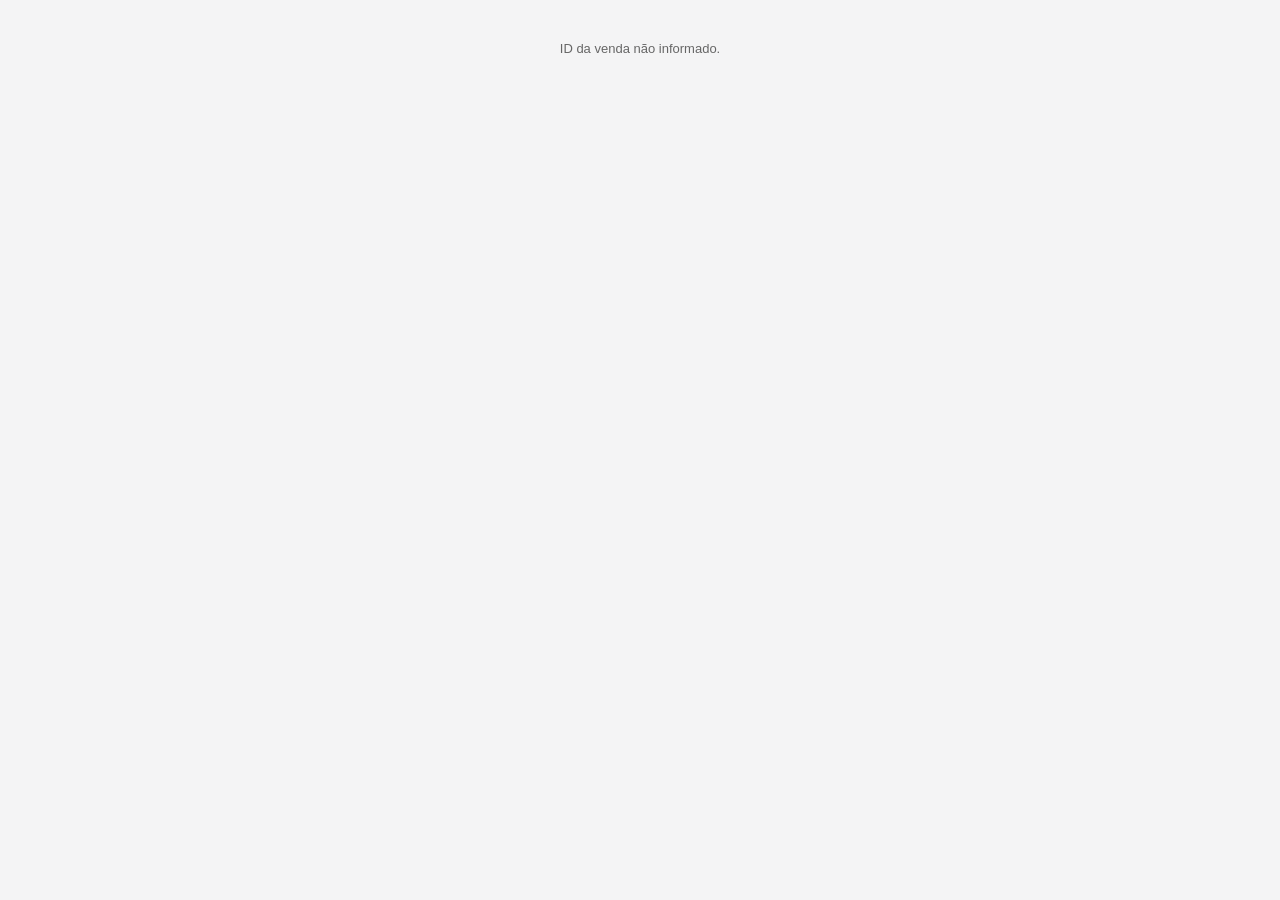
<file: static/erp/cupom.html>
<!DOCTYPE html>
<html lang="pt-BR">
<head>
  <meta charset="UTF-8">
  <title>Cupom Não Fiscal · Estilo Único</title>
  <link rel="icon" type="image/svg+xml" href="/static/erp/img/favicon.svg">
  <link rel="shortcut icon" href="/static/erp/img/favicon.ico">
  <style>
    @import url('/static/erp/css/fonts.css');
    
    * { box-sizing: border-box; }
    body {
      margin: 0; padding: 0;
      background: #f4f4f5;
      font-family: 'Courier Prime', 'Courier New', Courier, monospace;
      color: #000;
      font-size: 13px;
      line-height: 1.4;
    }
    
    .receipt {
      background: #fff;
      max-width: 300px;
      margin: 0 auto;
      padding: 16px;
      box-shadow: 0 4px 12px rgba(0,0,0,0.1);
      min-height: 100vh;
    }
    
    @media print {
      body { background: transparent; }
      .receipt { 
        box-shadow: none; 
        margin: 0; 
        padding: 0; 
        max-width: 100%; 
        width: 100%; 
      }
      .no-print { display: none !important; }
    }

    .text-center { text-align: center; }
    .text-right { text-align: right; }
    .bold { font-weight: 700; }
    
    .header { margin-bottom: 16px; border-bottom: 1px dashed #000; padding-bottom: 8px; }
    .header h1 { font-size: 18px; margin: 0 0 4px 0; text-transform: uppercase; }
    .header p { margin: 0; font-size: 11px; }

    .meta { margin-bottom: 12px; font-size: 11px; border-bottom: 1px dashed #000; padding-bottom: 8px; }
    
    .items { width: 100%; border-collapse: collapse; margin-bottom: 12px; }
    .items th, .items td { padding: 4px 0; vertical-align: top; }
    .items th { border-bottom: 1px dashed #000; text-align: left; font-size: 11px; }
    .items .item-name { max-width: 140px; word-break: break-all; }
    .items .item-qty { text-align: center; width: 30px; }
    .items .item-total { text-align: right; width: 60px; }
    
    .totals { border-top: 1px dashed #000; padding-top: 8px; margin-bottom: 12px; }
    .totals-row { display: flex; justify-content: space-between; margin-bottom: 4px; }
    .totals-row.grand-total { font-size: 16px; font-weight: 700; border-top: 1px dashed #000; padding-top: 8px; margin-top: 4px; }

    .payments { border-top: 1px dashed #000; padding-top: 8px; margin-bottom: 16px; font-size: 12px; }
    
    .footer { text-align: center; font-size: 11px; border-top: 1px dashed #000; padding-top: 12px; margin-bottom: 16px; }
    
    /* Loading state */
    .loading { text-align: center; padding: 40px 20px; font-family: sans-serif; color: #666; }
  </style>
</head>
<body>
  
  <div id="loading" class="loading no-print">Carregando dados da venda...</div>
  
  <div id="receipt" class="receipt" hidden>
    <div class="header text-center">
      <h1 id="loja-nome">Estilo Único</h1>
      <p id="loja-doc" hidden></p>
      <p id="loja-end" hidden></p>
      <p id="loja-tel" hidden></p>
      <p style="margin-top: 4px; font-weight: bold;">Documento Não Fiscal</p>
    </div>
    
    <div class="meta">
      <div>Data: <span id="r-data"></span></div>
      <div>Venda: <span id="r-codigo" class="bold"></span></div>
      <div>Vendedor: <span id="r-vendedor"></span></div>
    </div>
    
    <table class="items" id="r-items">
      <thead>
        <tr>
          <th>Item</th>
          <th class="item-qty">Qtd</th>
          <th class="item-total">Vl.Tot</th>
        </tr>
      </thead>
      <tbody></tbody>
    </table>
    
    <div class="totals">
      <div class="totals-row">
        <span>Subtotal</span>
        <span id="r-subtotal"></span>
      </div>
      <div class="totals-row">
        <span>Desconto</span>
        <span id="r-desconto"></span>
      </div>
      <div class="totals-row grand-total">
        <span>TOTAL</span>
        <span id="r-total"></span>
      </div>
    </div>
    
    <div class="payments" id="r-payments">
      <!-- payments go here -->
    </div>
    
    <div class="footer">
      <p class="bold" id="cupom-rodape">OBRIGADO PELA PREFERÊNCIA!</p>
      <p id="cupom-slogan">Vista-se com estilo!</p>
    </div>
    
    <div class="text-center no-print" style="margin-top: 20px;">
      <button onclick="window.print()" style="padding: 10px 20px; cursor: pointer; font-family: sans-serif; background: #000; color: #fff; border: none; border-radius: 4px;">Imprimir Novamente</button>
      <button onclick="window.close()" style="padding: 10px 20px; cursor: pointer; font-family: sans-serif; background: #e4e4e7; color: #000; border: none; border-radius: 4px; margin-left: 8px;">Fechar</button>
    </div>
  </div>

  <script>
    const fmtMoney = (val) => new Intl.NumberFormat('pt-BR', { style: 'currency', currency: 'BRL' }).format(val);
    
    async function loadReceipt() {
      const urlParams = new URLSearchParams(window.location.search);
      const id = urlParams.get('id');
      if (!id) {
        document.getElementById('loading').textContent = 'ID da venda não informado.';
        return;
      }

      try {
        const [resVenda, resCfg] = await Promise.all([
          fetch(`/api/vendas/${id}`),
          fetch(`/api/configuracoes`).catch(() => null)
        ]);

        if (!resVenda.ok) throw new Error('Erro ao buscar dados da venda');
        const venda = await resVenda.json();

        // Carrega configurações da loja se disponíveis
        if (resCfg && resCfg.ok) {
          try {
            const cfg = await resCfg.json();
            if (cfg.loja_nome) {
              document.getElementById('loja-nome').textContent = cfg.loja_nome;
            }
            if (cfg.loja_documento && cfg.loja_documento.trim()) {
              const doc = cfg.loja_documento.trim();
              const label = doc.replace(/\D/g, '').length > 11 ? 'CNPJ: ' : 'CPF/CNPJ: ';
              const elDoc = document.getElementById('loja-doc');
              elDoc.textContent = label + doc;
              elDoc.hidden = false;
            }
            if (cfg.loja_endereco && cfg.loja_endereco.trim()) {
              const elEnd = document.getElementById('loja-end');
              elEnd.textContent = cfg.loja_endereco.trim();
              elEnd.hidden = false;
            }
            if (cfg.loja_telefone && cfg.loja_telefone.trim()) {
              const elTel = document.getElementById('loja-tel');
              elTel.textContent = 'Tel: ' + cfg.loja_telefone.trim();
              elTel.hidden = false;
            }
            if (cfg.cupom_rodape && cfg.cupom_rodape.trim()) {
              document.getElementById('cupom-rodape').textContent = cfg.cupom_rodape.trim();
            }
          } catch (e) {
            console.warn('Erro ao processar configurações da loja:', e);
          }
        }
        
        document.getElementById('r-data').textContent = venda.data;
        document.getElementById('r-codigo').textContent = venda.codigo;
        document.getElementById('r-vendedor').textContent = venda.vendedor_nome || 'N/A';
        
        const tbody = document.querySelector('#r-items tbody');
        tbody.innerHTML = venda.itens.map(item => `
          <tr>
            <td class="item-name">
              ${item.nome}
              <div style="font-size: 10px; color: #444;">${item.tamanho} / ${item.cor} (Cx ${item.quantidade} x ${fmtMoney(item.preco_unit)})</div>
            </td>
            <td class="item-qty">${item.quantidade}</td>
            <td class="item-total">${fmtMoney(item.total)}</td>
          </tr>
        `).join('');
        
        document.getElementById('r-subtotal').textContent = fmtMoney(venda.subtotal);
        document.getElementById('r-desconto').textContent = fmtMoney(venda.desconto);
        document.getElementById('r-total').textContent = fmtMoney(venda.total);
        
        const paysDiv = document.getElementById('r-payments');
        paysDiv.innerHTML = venda.pagamentos.map(p => `
          <div class="totals-row">
            <span>${p.forma} ${p.parcelas > 1 ? `(${p.parcelas}x)` : ''}</span>
            <span>${fmtMoney(p.valor)}</span>
          </div>
        `).join('');
        
        if (venda.troco > 0) {
          paysDiv.innerHTML += `
            <div class="totals-row" style="margin-top: 8px; font-weight: bold;">
              <span>Troco</span>
              <span>${fmtMoney(venda.troco)}</span>
            </div>
          `;
        }
        
        document.getElementById('loading').hidden = true;
        document.getElementById('receipt').hidden = false;
        
        // Espera renderização e dispara impressão
        setTimeout(() => window.print(), 500);
        
      } catch (err) {
        document.getElementById('loading').textContent = err.message;
      }
    }
    
    loadReceipt();
  </script>
</body>
</html>
</file>
